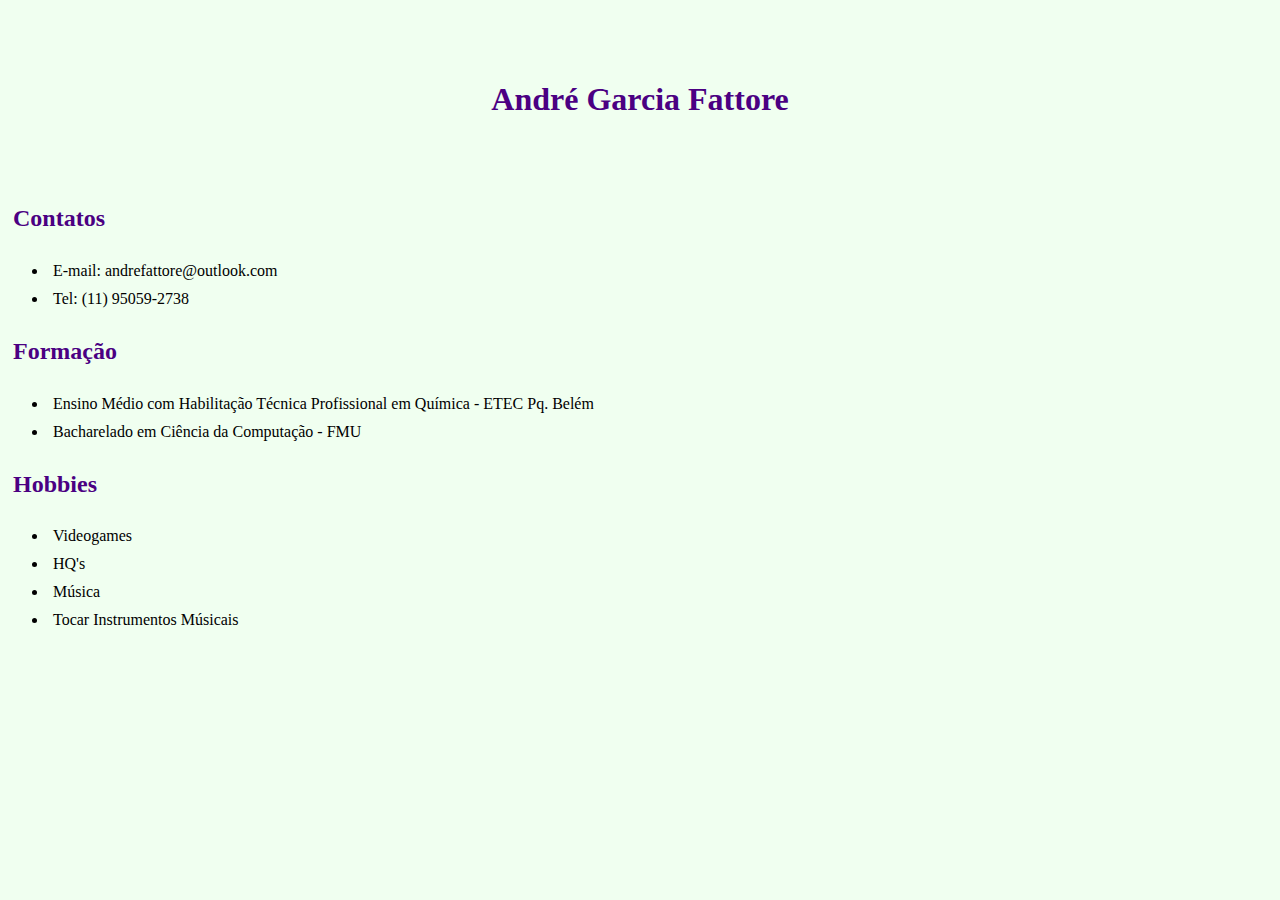
<file: AulasDesenvolvimentoWeb/Tarefa1/index.html>
<!DOCTYPE html>
<html lang="pt-br">
  <head>
    <meta charset="UTF-8" />
    <meta http-equiv="X-UA-Compatible" content="IE=edge" />
    <meta name="viewport" content="width=device-width, initial-scale=1.0" />
    <meta name="description" content="Tarefa 1 - Página Pessoal" />
    <meta name="author" content="André Garcia Fattore" />
    <meta name="keywords" content="HTML, CSS" />
    <link rel="stylesheet" href="style/style.css" />
    <title>Página Pessoal</title>
  </head>
  <body>
    <h1>André Garcia Fattore</h1>

    <h2>Contatos</h2>
    <ul>
        <li class="list">E-mail: andrefattore@outlook.com</li>
        <li class="list">Tel: (11) 95059-2738</li>
    </ul>
    <h2>Formação</h2>
    <ul>
      <li class="list">
        Ensino Médio com Habilitação Técnica Profissional em Química - ETEC Pq.
        Belém
      </li>
      <li class="list">Bacharelado em Ciência da Computação - FMU</li>
    </ul>
    <h2>Hobbies</h2>
    <ul>
      <li class="list">Videogames</li>
      <li class="list">HQ's</li>
      <li class="list">Música</li>
      <li class="list">Tocar Instrumentos Músicais</li>
    </ul>
  </body>
</html>
</file>
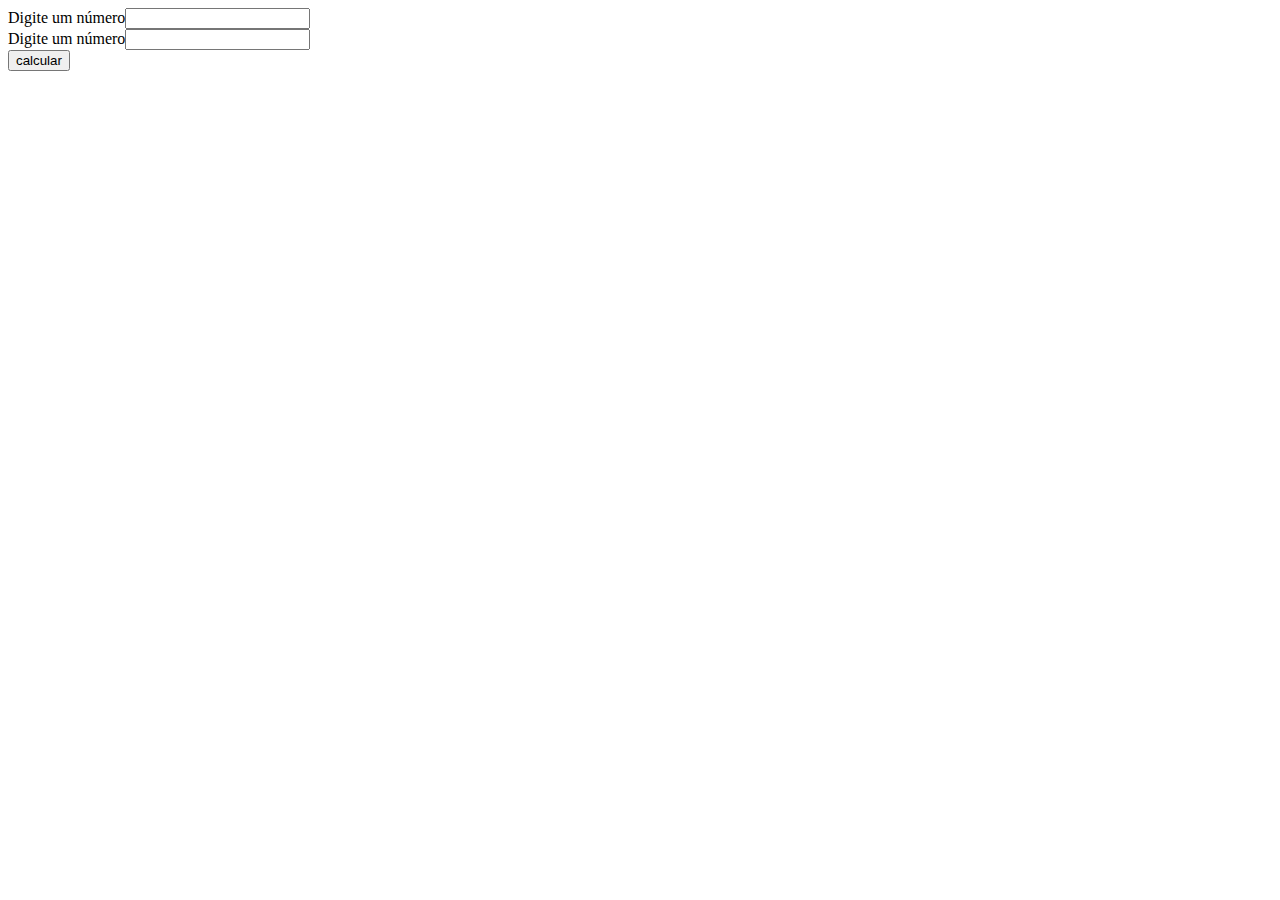
<file: AulasDesenvolvimentoWeb/Aula04/Exemplo4/index.html>
<!DOCTYPE html>
<html lang="pt-br">
<head>
    <meta charset="UTF-8">
    <meta http-equiv="X-UA-Compatible" content="IE=edge">
    <meta name="viewport" content="width=device-width, initial-scale=1.0">
    <title>Calculadora</title>
</head>
<body>
    <form action="calc.php" method="post">
        Digite um número<input type="text" name="number1"/> <br>
        Digite um número<input type="text" name="number2"/> <br>
        <input type="submit" value="calcular">
    </form>
</body>
</html>
</file>
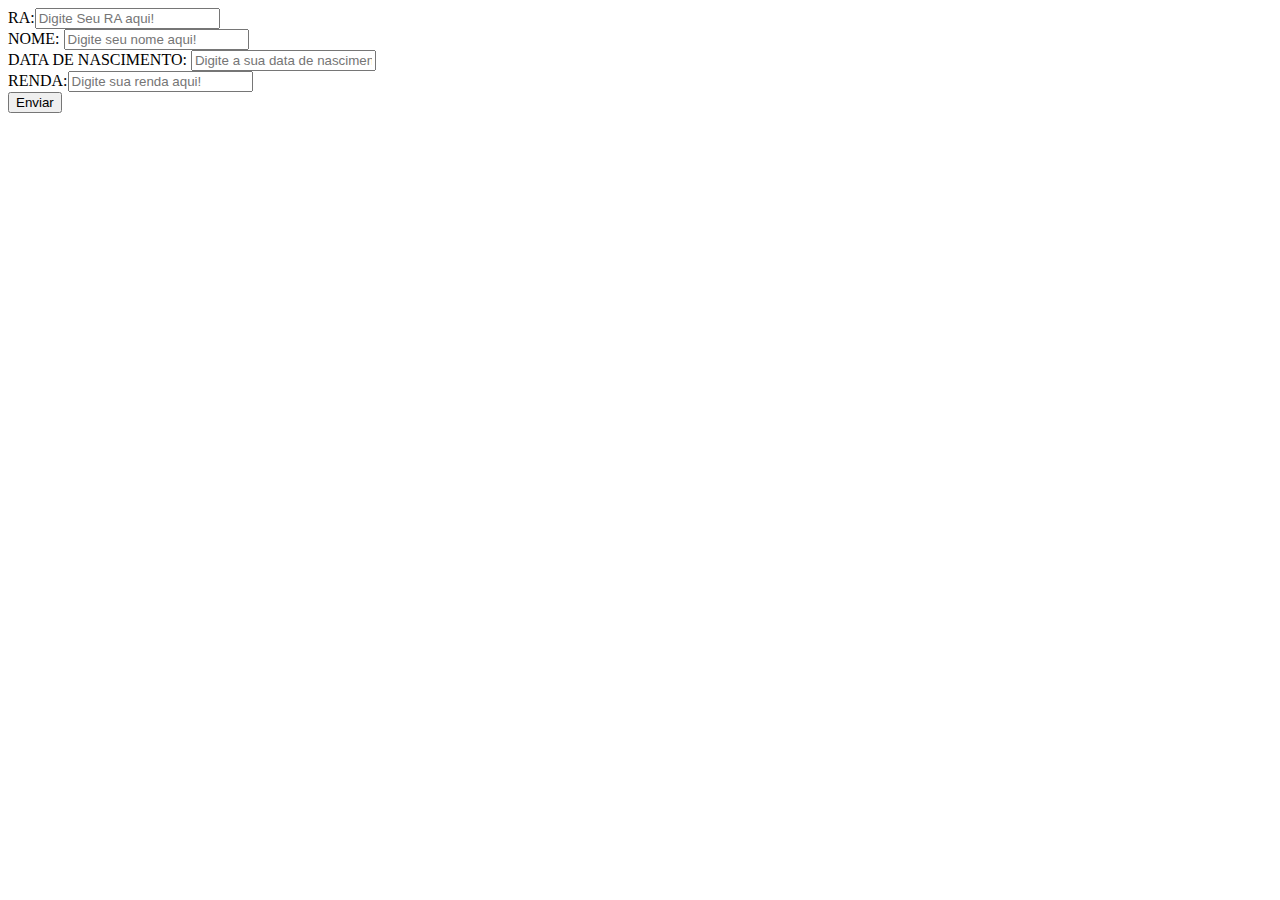
<file: AulasDesenvolvimentoWeb/aula1_form.html>
<!DOCTYPE html>
<html lang="pt-br">
  <head>
    <meta charset="UTF-8" />
    <meta http-equiv="X-UA-Compatible" content="IE=edge" />
    <meta name="viewport" content="width=device-width, initial-scale=1.0" />
    <title>Aula 1</title>
  </head>
  <body>
    <form action="post">
      RA:<input type="text" placeholder="Digite Seu RA aqui!" name="RA" />
      <br />
      NOME:
      <input type="text" placeholder="Digite seu nome aqui!" name="nome" />
      <br />
      DATA DE NASCIMENTO:
      <input
        type="text"
        placeholder="Digite a sua data de nascimento aqui!"
        name="data de nascimento"
        name="data_de_nascimento"
      />
      <br />RENDA:<input
        type="text"
        placeholder="Digite sua renda aqui!"
        name="renda"
      />
      <br /><input type="submit" value="Enviar" />
    </form>
  </body>
</html>
</file>
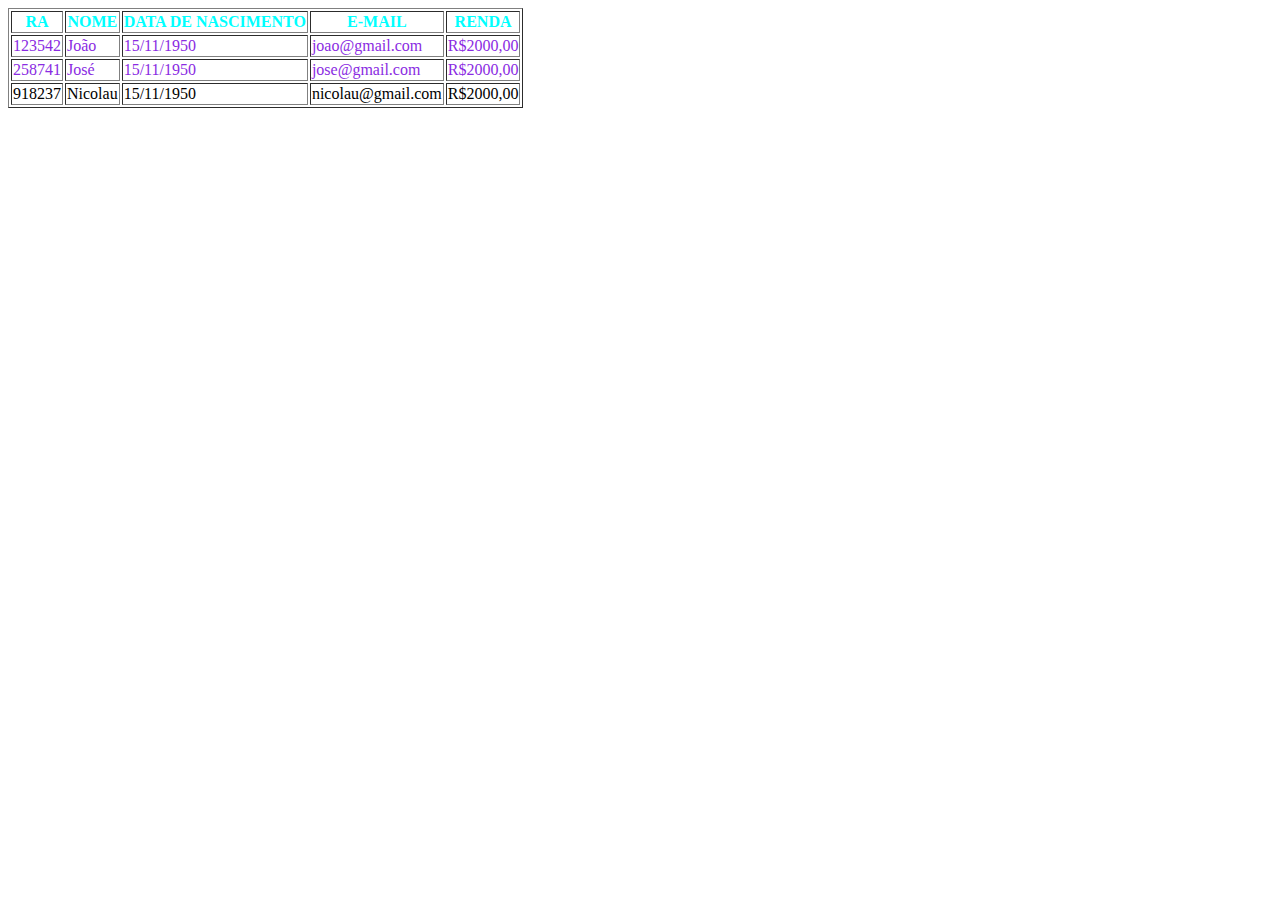
<file: AulasDesenvolvimentoWeb/aula1_table.html>
<!DOCTYPE html>
<html lang="pt-br">
  <head>
    <meta charset="UTF-8" />
    <meta http-equiv="X-UA-Compatible" content="IE=edge" />
    <meta name="viewport" content="width=device-width, initial-scale=1.0" />
    <title>Document</title>
    <style>

#tr1{
color: aqua;
}

.tr{
    color: blueviolet;
}

    </style>
  </head>
  <body>
    <table border="1">
      <tr id="tr1" class="tr"><!--Linhas-->
        <th>RA</th>
        <th>NOME</th>
        <th>DATA DE NASCIMENTO</th>
        <th>E-MAIL</th>
        <th>RENDA</th>
      </tr>
      <tr class="tr">
        <td>123542</td> <!--Table data-->
        <td>João</td>
        <td>15/11/1950</td>
        <td>joao@gmail.com</td>
        <td>R$2000,00</td>
      </tr>
      <tr class="tr">
        <td>258741</td>
        <td>José</td>
        <td>15/11/1950</td>
        <td>jose@gmail.com</td>
        <td>R$2000,00</td>
      </tr>
      <tr>
        <td>918237</td>
        <td>Nicolau</td>
        <td>15/11/1950</td>
        <td>nicolau@gmail.com</td>
        <td>R$2000,00</td>
      </tr>
    </table>
  </body>
</html>
</file>
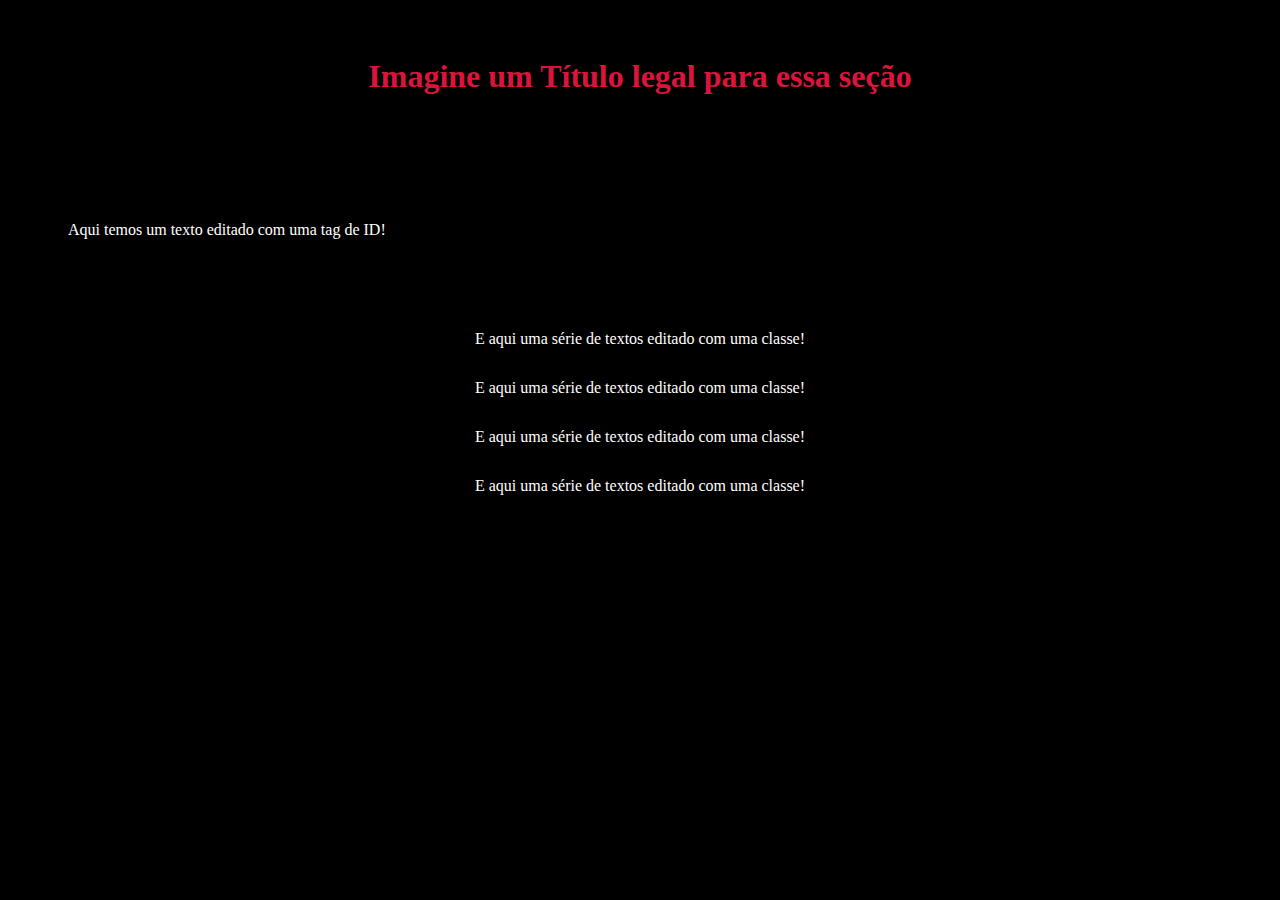
<file: AulasDesenvolvimentoWeb/Aula02/index1.html>
<!DOCTYPE html>
<html lang="pt-br">
  <head>
    <meta charset="UTF-8" />
    <meta http-equiv="X-UA-Compatible" content="IE=edge" />
    <meta name="viewport" content="width=device-width, initial-scale=1.0" />
    <title>Aula 2 - CSS</title>

    <!--
        Aula 2 - CSS
    
        Nesse primeiro exemplo, o CSS será adicionado a página no corpo do HTML
    

    -->
    <style>
      body {
        background-color: black;
      }

      h1 {
        text-align: center;
        color: crimson;
        padding: 50px;
        margin: auto;
      }

      h1:hover {
        color: rgb(150, 195, 179);
      }

      #p1{
        text-align: justify;
        padding: 60px;
        color:white;

      }

      .P2{
        text-align: center;
        color: white;
        padding: 15px 0px 0px 0px;
      }
    </style>
  </head>
  <body>
    <h1>Imagine um Título legal para essa seção</h1>
    <p id="p1">Aqui temos um texto editado com uma tag de ID!</p>
    <p class="P2">E aqui uma série de textos editado com uma classe!</p>
    <p class="P2">E aqui uma série de textos editado com uma classe!</p>
    <p class="P2">E aqui uma série de textos editado com uma classe!</p>
    <p class="P2">E aqui uma série de textos editado com uma classe!</p>

</body>
</html>
</file>
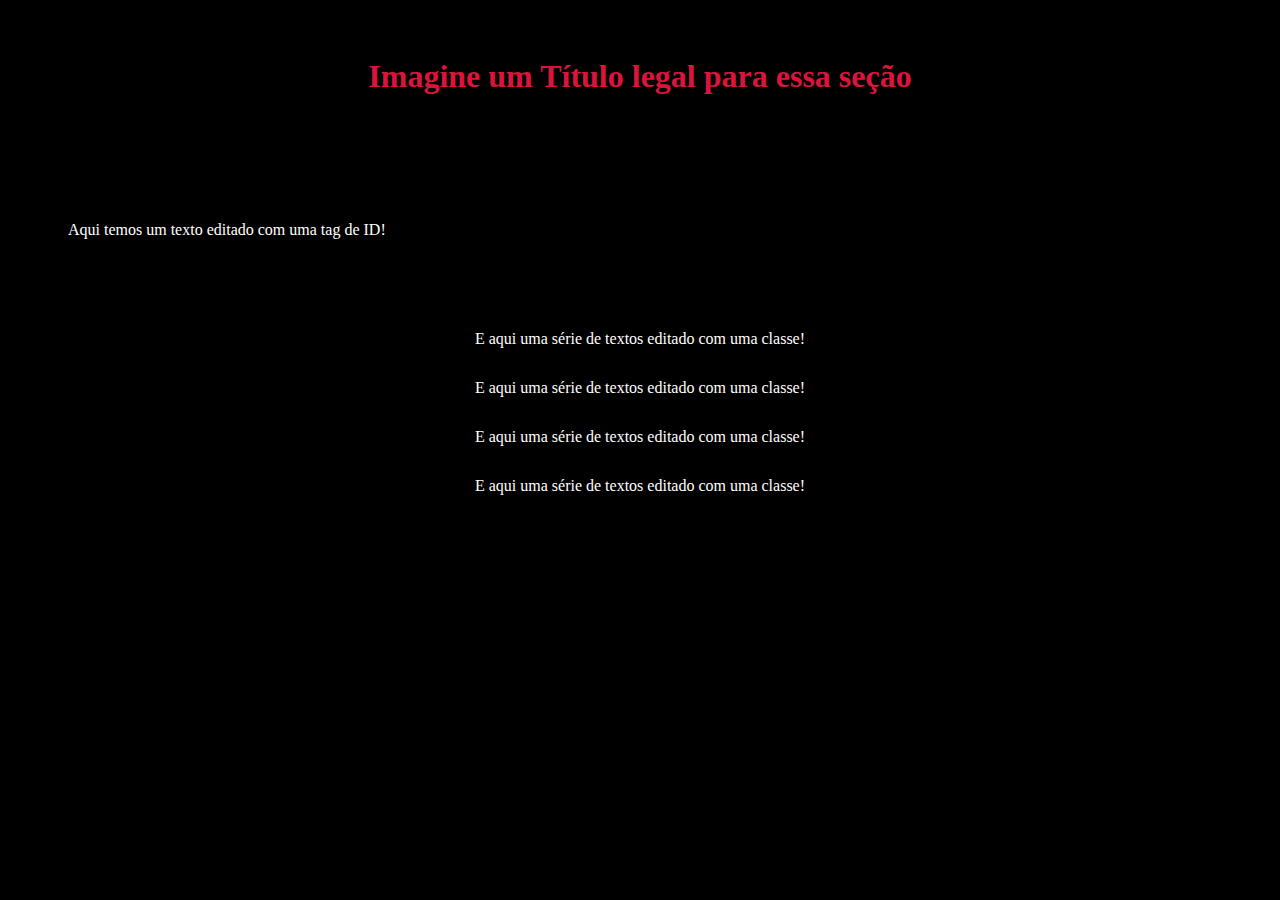
<file: AulasDesenvolvimentoWeb/Aula02/index2.html>
<!DOCTYPE html>
<html lang="pt-br">
<head>
    <meta charset="UTF-8">
    <meta http-equiv="X-UA-Compatible" content="IE=edge">
    <meta name="viewport" content="width=device-width, initial-scale=1.0">
    <title>Aula 2 - CSS</title>
   <!--
        Aula 2 - CSS
    
        Nesse segundo exemplo, o CSS será adicionado em um arquivo externo, por meio da tag de 'link'
    

    -->
    <link rel="stylesheet" href="Style/style.css">
</head>
<body>
    <h1>Imagine um Título legal para essa seção</h1>
    <p id="p1">Aqui temos um texto editado com uma tag de ID!</p>
    <p class="P2">E aqui uma série de textos editado com uma classe!</p>
    <p class="P2">E aqui uma série de textos editado com uma classe!</p>
    <p class="P2">E aqui uma série de textos editado com uma classe!</p>
    <p class="P2">E aqui uma série de textos editado com uma classe!</p>
</body>
</html>
</file>
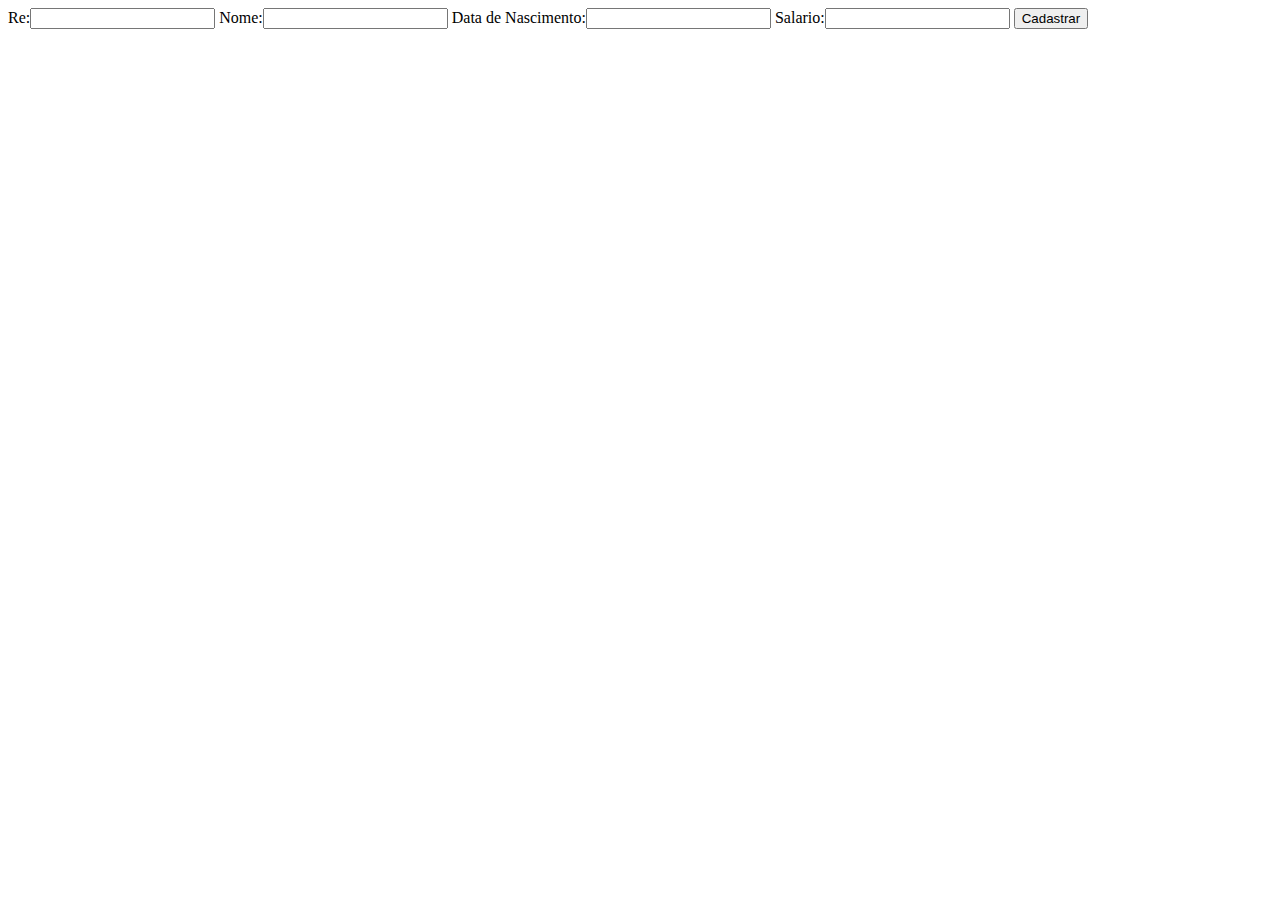
<file: AulasDesenvolvimentoWeb/Aula05/cadastro.html>
<!DOCTYPE html>
<html lang="pt-br">

<head>
    <meta charset="UTF-8" />
    <meta http-equiv="X-UA-Compatible" content="IE=edge" />
    <meta name="viewport" content="width=device-width, initial-scale=1.0" />
    <title>Cadastro</title>
</head>

<body>
    <form action="cadastro.php" method="post">
        Re:<input type="text" name="re" />
        Nome:<input type="text" name="nome" />
        Data de Nascimento:<input type="text" name="dataNasc" />
        Salario:<input type="text" name="salario" />
        <input type="submit" value="Cadastrar" />
    </form>
</body>

</html>
</file>
<file: AulasDesenvolvimentoWeb/Aula05/exclusao.html>
<!DOCTYPE html>
<html lang="pt-br">
<head>
    <meta charset="UTF-8">
    <meta http-equiv="X-UA-Compatible" content="IE=edge">
    <meta name="viewport" content="width=device-width, initial-scale=1.0">
    <title>Exclusão</title>
</head>
<body>
    <form action="exclusao.php" method="post">
        Re:<input type="text" name="re" />
        <input type="submit" value="Excluir" />
    </form>
</body>
</html>
</file>
<file: AulasDesenvolvimentoWeb/Aula06/busca.html>
<!DOCTYPE html>
<html lang="pt-br">
<head>
    <meta charset="UTF-8">
    <meta http-equiv="X-UA-Compatible" content="IE=edge">
    <meta name="viewport" content="width=device-width, initial-scale=1.0">
    <title>Busca</title>
</head>
<body>
    <form action="busca.php">
        RE:<input type="text" name="re"/>
        <input type="submit" value="buscar"/>
    </form>
</body>
</html>
</file>
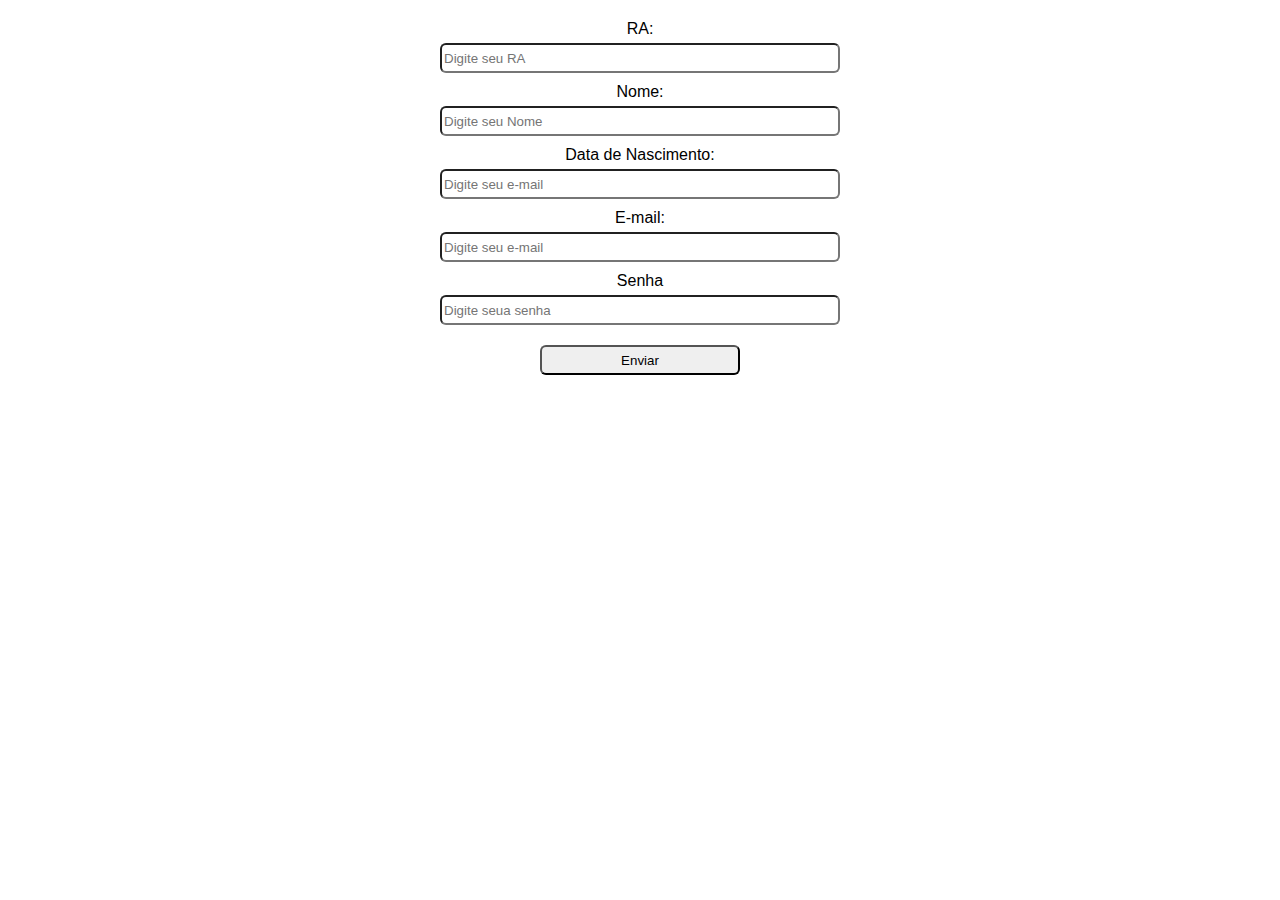
<file: AulasDesenvolvimentoWeb/Aula03/Exemplo01/aula03.html>
<!DOCTYPE html>
<html lang="pt-br">
<head>
    <meta charset="UTF-8">
    <meta http-equiv="X-UA-Compatible" content="IE=edge">
    <meta name="viewport" content="width=device-width, initial-scale=1.0">
    <title>Formulário da Aula01 Estilizado</title>
    <link rel="stylesheet" href="style/style.css">
</head>
<body>
    <div class="container">
    <form action="post">
    <label for="RA:">RA:</label>
    <input type="text" placeholder="Digite seu RA" name="RA:" class="inputs">
    <label for="name">Nome:</label>
    <input type="text" class="inputs" placeholder="Digite seu Nome">
    <label for="bdate">Data de Nascimento:</label>
    <input type="text" class="inputs" placeholder="Digite seu e-mail">
    <label for="email">E-mail:</label>
    <input type="text" class="inputs" placeholder="Digite seu e-mail"> 
    <label for="password">Senha</label> 
    <input type="text" class="inputs" placeholder="Digite seua senha">
    <button type="submit">Enviar</button>
</form>
</div>
    <script src=""></script>
    </html>
</body>
</file>
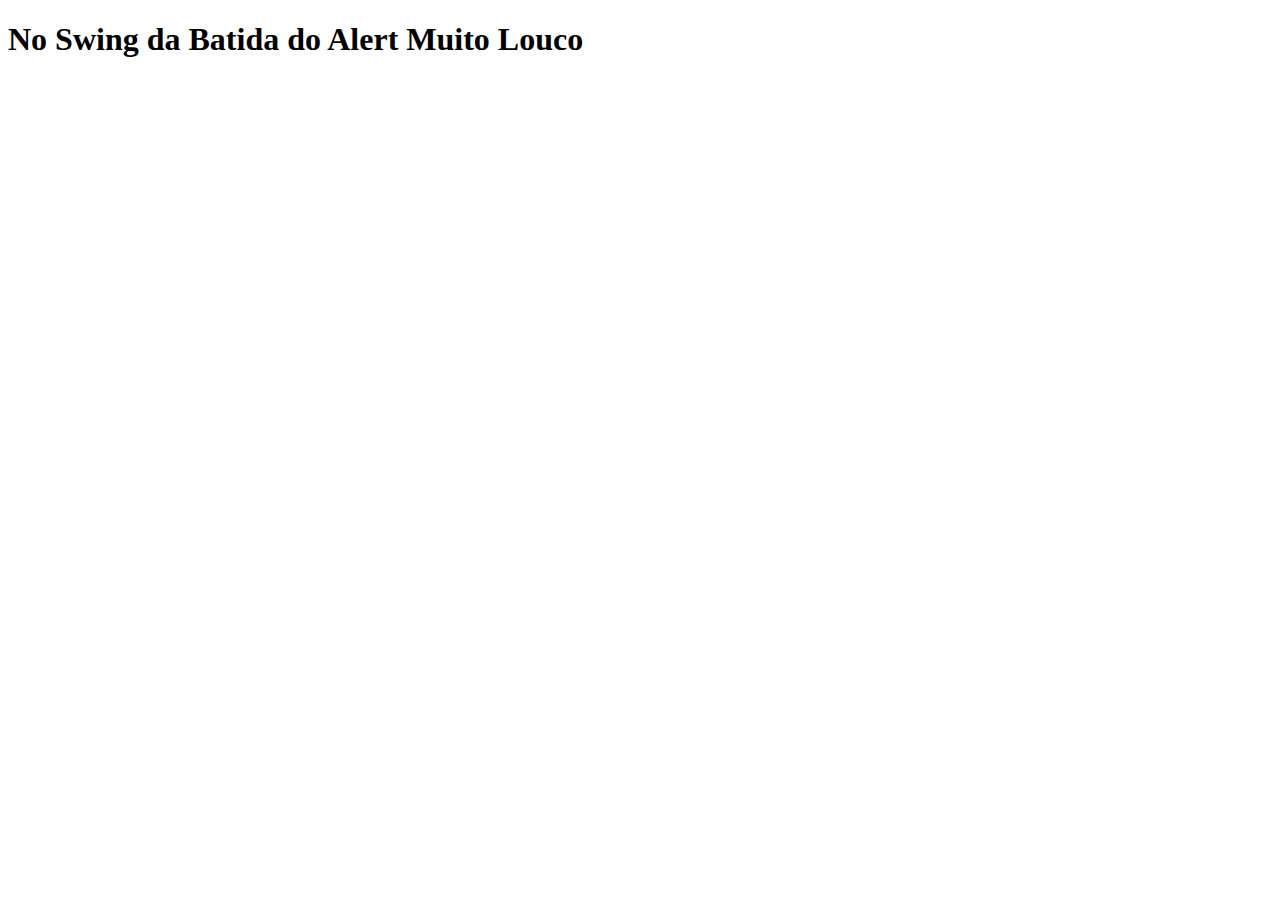
<file: AulasDesenvolvimentoWeb/Aula03/Exemplo02/alert.html>
<!DOCTYPE html>
<html lang="pt-br">
<head>
    <meta charset="UTF-8">
    <meta http-equiv="X-UA-Compatible" content="IE=edge">
    <meta name="viewport" content="width=device-width, initial-scale=1.0">
    <title>Teste alert</title>
</head>
<body>
    <H1>No Swing da Batida do Alert Muito Louco</H1>

    <script>
        alert("PARA PARA PA PA PA PA PARA PARA!");
    </script>
</body>
</html>
</file>
<file: AulasDesenvolvimentoWeb/Tarefa1/style/style.css>
body{
   background-color: honeydew;
}

h1{
    text-align: center;
    padding: 60px;
    color: indigo;
}

h2{
    text-align: justify;
    padding: 5px;
    color: indigo;
}
ul{
    text-align: justify;
}
.list{
padding: 5px;
}
.list:hover{
    color: blueviolet;
}
</file>
<file: AulasDesenvolvimentoWeb/Aula02/Style/style.css>
body {
    background-color: black;
  }

  h1 {
    text-align: center;
    color: crimson;
    padding: 50px;
    margin: auto;
  }

  h1:hover {
    color: rgb(150, 195, 179);
  }

  #p1{
    text-align: justify;
    padding: 60px;
    color:white;

  }

  .P2{
    text-align: center;
    color: white;
    padding: 15px 0px 0px 0px;
  }
</file>
<file: AulasDesenvolvimentoWeb/Aula03/Exemplo01/style/style.css>
*{
    box-sizing: border-box;
    font-family: sans-serif;
}

form{
    display: flex;
    flex-direction: column;
    align-items: center;
    padding: 12px;
}

.inputs{
    width: 400px;
    height: 30px;
    margin-bottom: 10px;
    margin-top: 5px;
    border-radius: 6px;
    cursor: pointer;
}

button{
    margin-top: 10px;
    border-radius: 6px;
    width: 200px;
    height: 30px;
    cursor: pointer;
}

button:hover{
    background-color: rgb(134, 238, 124);
    transition: 1.1s;
    font-size: 110%;
}
</file>
